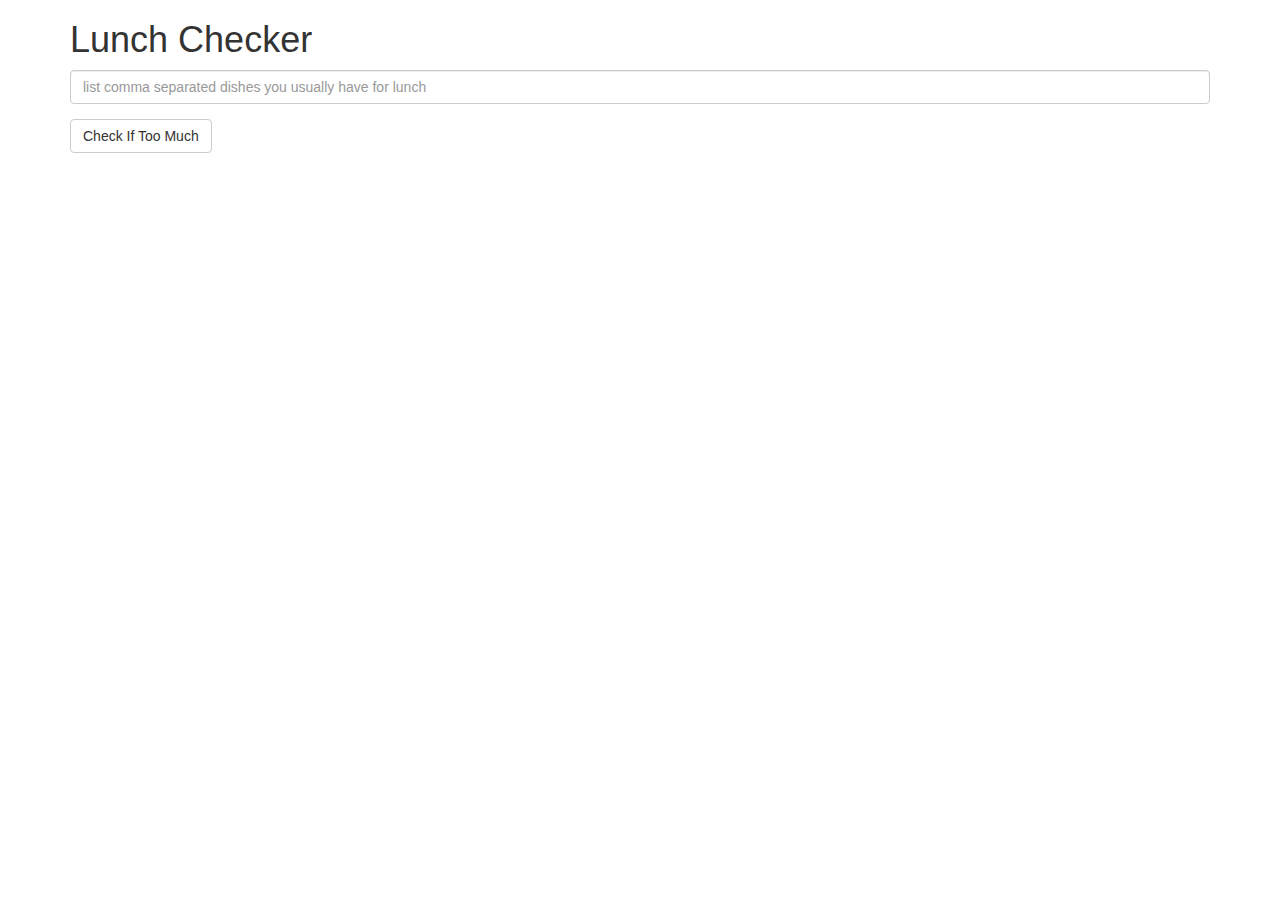
<file: fs5-1/index.html>
<!doctype html>
<html lang="en">
  <head>
    <title>Lunch Checker</title>
    <meta name="viewport" content="width=device-width, initial-scale=1">
    <link rel="stylesheet" href="styles/bootstrap.min.css">
    
    <style>
      .message { font-size: 1.3em; font-weight: bold; }
    </style>
  </head>
<body ng-app="LunchCheck">
   <div class="container"  ng-controller="LunchCheckController">
     <h1>Lunch Checker</h1>

         <div class="form-group">
             <input id="lunch-menu" type="text"
             placeholder="list comma separated dishes you usually have for lunch"
             class="form-control" ng-model='Dishes'>
         </div>
         <div class="form-group">
             <button class="btn btn-default" ng-model='CheckButton' ng-click="CheckLunch();">Check If Too Much</button>
         </div>
         <div class="form-group message">
           <!-- Your message can go here. -->
           {{MunchMessage}}
         </div>
	</div>
	<script src="angular.min.js"></script>
	<script src="app.js"></script>
</body>
</html>
</file>
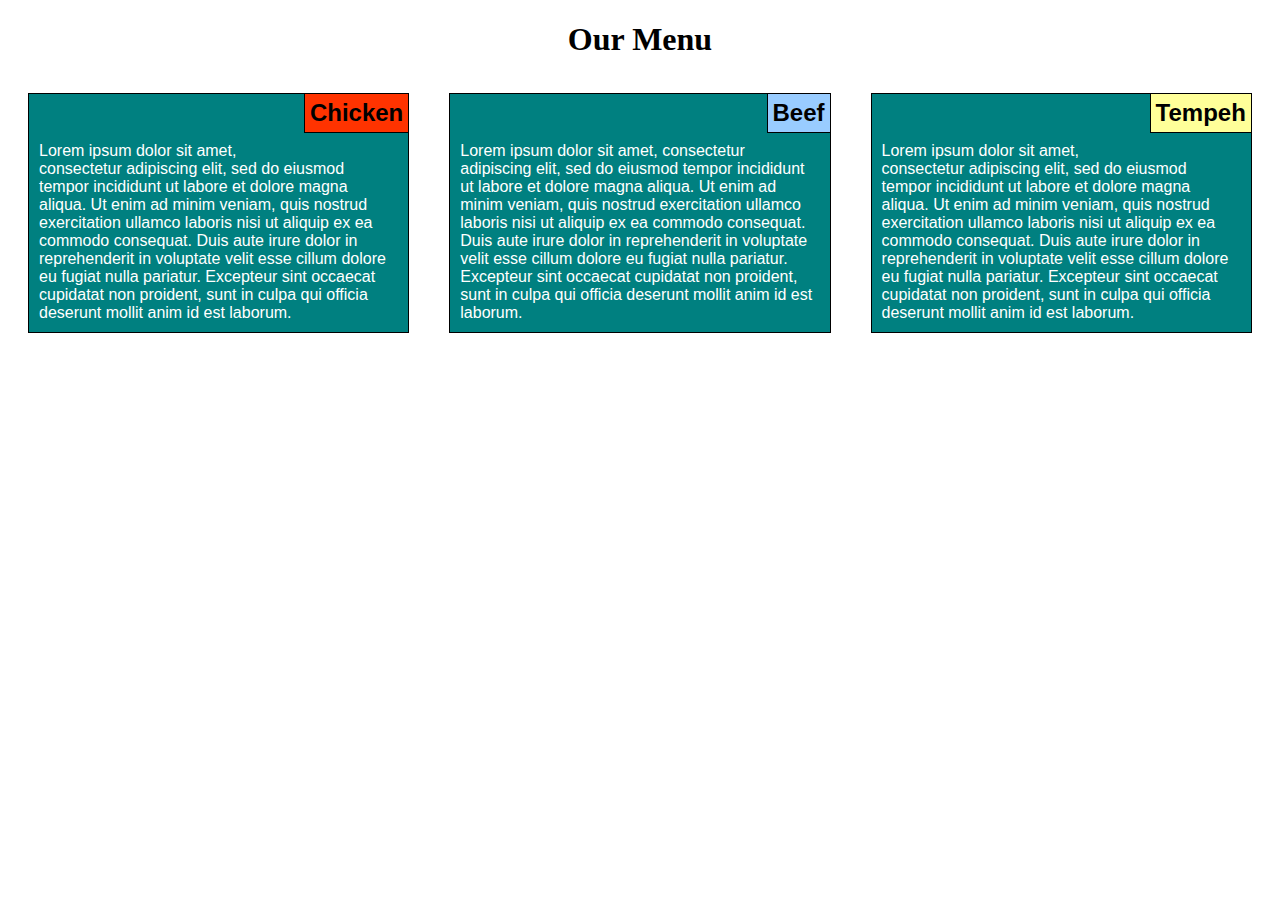
<file: mod2_solution/index.html>
<!DOCTYPE html>
<html>
<head>
<meta charset="utf-8">
<meta name="viewport" content="width=device-width, initial-scale=1">
<title>Assignment Solution for Module 2</title>
<link rel="stylesheet" href="css/css.css">
<style>* {box-sizing: border-box;}</style>
</head>
<body>
<h1>Our Menu</h1>

<div class="row">
  <div class="col-lg-4 col-md-6">
      <div class = "item">
        <h2 class="chicken">Chicken</h2>
        <p>Lorem ipsum dolor sit amet, consectetur adipiscing elit, sed do eiusmod tempor incididunt ut labore et dolore magna aliqua. Ut enim ad minim veniam, quis nostrud exercitation ullamco laboris nisi ut aliquip ex ea commodo consequat. Duis aute irure dolor in reprehenderit in voluptate velit esse cillum dolore eu fugiat nulla pariatur. Excepteur sint occaecat cupidatat non proident, sunt in culpa qui officia deserunt mollit anim id est laborum.</p>
      </div>
  </div>
  <div class="col-lg-4 col-md-6">
    <div class="item">
      <h2 class="beef">Beef</h2>
      <p>Lorem ipsum dolor sit amet, consectetur adipiscing elit, sed do eiusmod tempor incididunt ut labore et dolore magna aliqua. Ut enim ad minim veniam, quis nostrud exercitation ullamco laboris nisi ut aliquip ex ea commodo consequat. Duis aute irure dolor in reprehenderit in voluptate velit esse cillum dolore eu fugiat nulla pariatur. Excepteur sint occaecat cupidatat non proident, sunt in culpa qui officia deserunt mollit anim id est laborum.</p>
    </div>
  </div>
  <div class="col-lg-4 col-md-12">
    <div class="item">
        <h2 class="tempeh">Tempeh</h2>
        <p>Lorem ipsum dolor sit amet, consectetur adipiscing elit, sed do eiusmod tempor incididunt ut labore et dolore magna aliqua. Ut enim ad minim veniam, quis nostrud exercitation ullamco laboris nisi ut aliquip ex ea commodo consequat. Duis aute irure dolor in reprehenderit in voluptate velit esse cillum dolore eu fugiat nulla pariatur. Excepteur sint occaecat cupidatat non proident, sunt in culpa qui officia deserunt mollit anim id est laborum.</p>
    </div>
  </div>
</div>

</body>
</html>
</file>
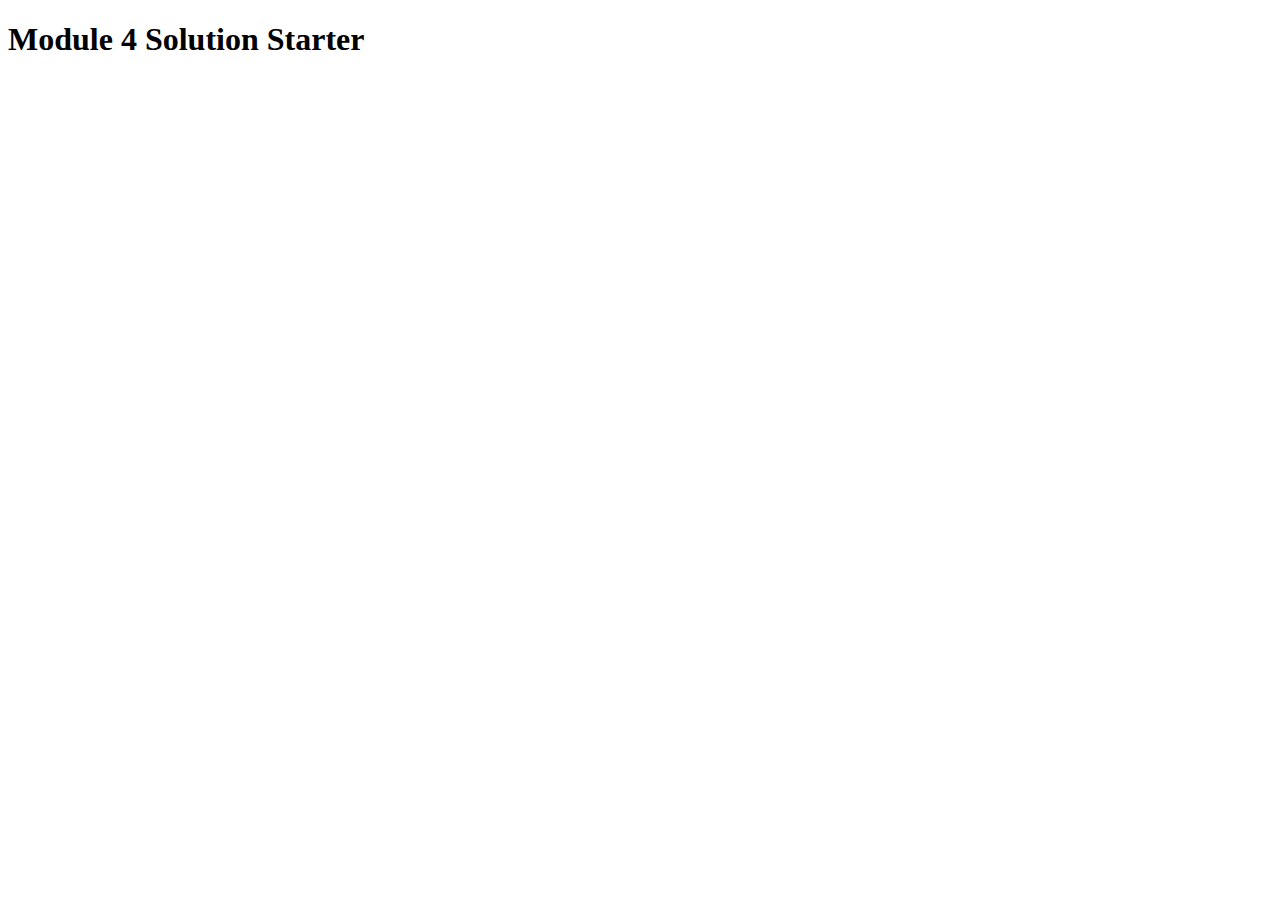
<file: mod4_solution/index.html>
<!DOCTYPE html>
<html>
<head>
  <meta charset="utf-8">
  <title>Module 4 Solution Starter</title>
  <script>
    var names = []; // DO NOT REMOVE
  </script>
  <script src="SpeakHello.js"></script>
  <script src="SpeakGoodBye.js"></script>
  <script src="script.js"></script>
</head>
<body>
  <h1>Module 4 Solution Starter</h1>
</body>
</html>
</file>
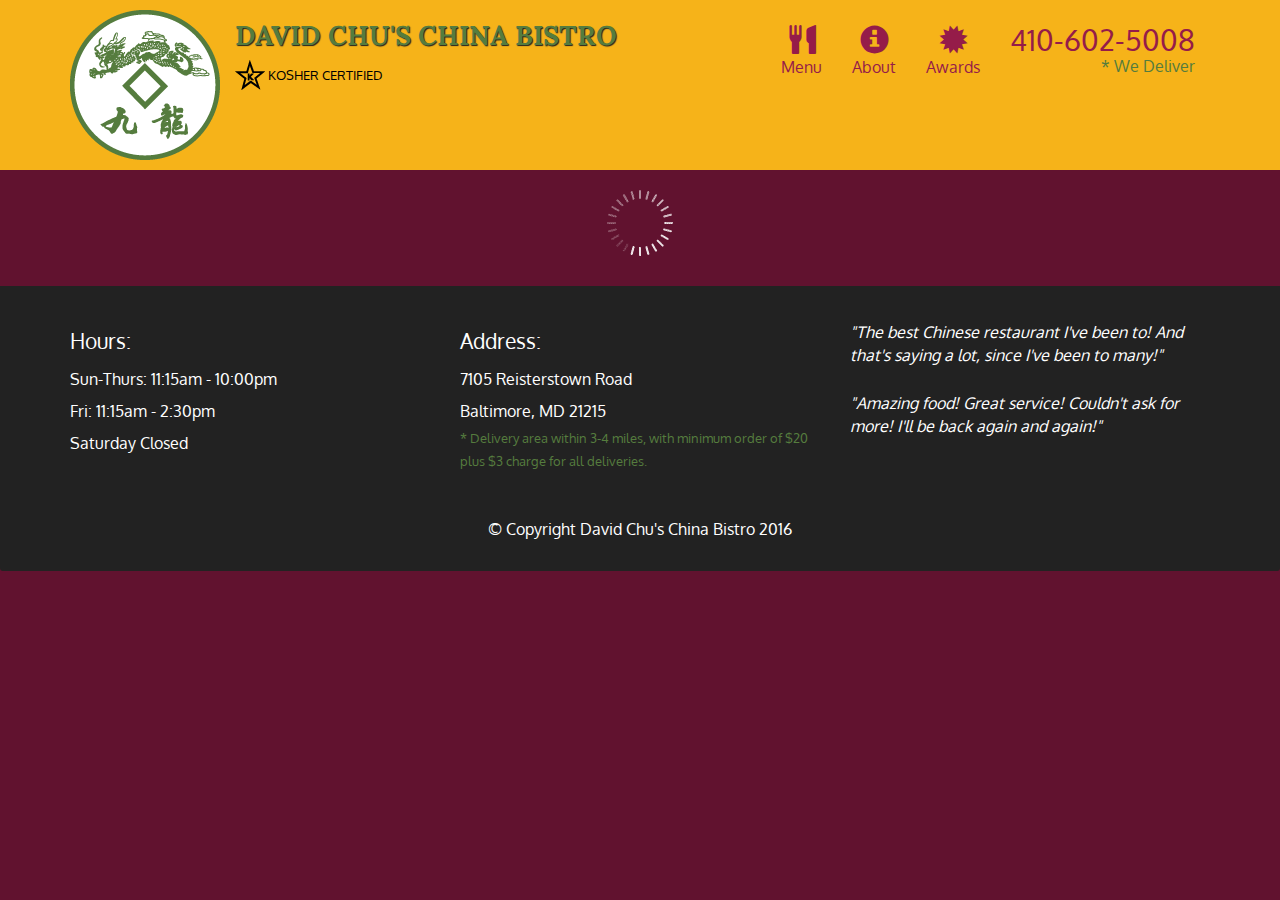
<file: mod5_solution/index.html>
<!doctype html>
<html lang="en">
  <head>
    <meta charset="utf-8">
    <meta http-equiv="X-UA-Compatible" content="IE=edge">
    <meta name="viewport" content="width=device-width, initial-scale=1">
    <title>David Chu's China Bistro</title>
    <link rel="stylesheet" href="css/bootstrap.min.css">
    <link rel="stylesheet" href="css/styles.css">
    <link href='https://fonts.googleapis.com/css?family=Oxygen:400,300,700' rel='stylesheet' type='text/css'>
    <link href='https://fonts.googleapis.com/css?family=Lora' rel='stylesheet' type='text/css'>
  </head>
<body>
  <header>
    <nav id="header-nav" class="navbar navbar-default">
      <div class="container">
        <div class="navbar-header">
          <a href="index.html" class="pull-left visible-md visible-lg">
            <div id="logo-img" alt="Logo image"></div>
          </a>

          <div class="navbar-brand">
            <a href="index.html"><h1>David Chu's China Bistro</h1></a>
            <p>
              <img src="images/star-k-logo.png" alt="Kosher certification">
              <span>Kosher Certified</span>
            </p>
          </div>

          <button id="navbarToggle" type="button" class="navbar-toggle collapsed" data-toggle="collapse" data-target="#collapsable-nav" aria-expanded="false">
            <span class="sr-only">Toggle navigation</span>
            <span class="icon-bar"></span>
            <span class="icon-bar"></span>
            <span class="icon-bar"></span>
          </button>
        </div>
        
        <div id="collapsable-nav" class="collapse navbar-collapse">
           <ul id="nav-list" class="nav navbar-nav navbar-right">
            <li id="navHomeButton" class="visible-xs active">
              <a href="index.html">
                <span class="glyphicon glyphicon-home"></span> Home</a>
            </li>
            <li id="navMenuButton">
              <a href="#" onclick="$dc.loadMenuCategories();">
                <span class="glyphicon glyphicon-cutlery"></span><br class="hidden-xs"> Menu</a>
            </li>
            <li>
              <a href="#">
                <span class="glyphicon glyphicon-info-sign"></span><br class="hidden-xs"> About</a>
            </li>
            <li>
              <a href="#">
                <span class="glyphicon glyphicon-certificate"></span><br class="hidden-xs"> Awards</a>
            </li>
            <li id="phone" class="hidden-xs">
              <a href="tel:410-602-5008">
                <span>410-602-5008</span></a><div>* We Deliver</div>
            </li>
          </ul><!-- #nav-list -->
        </div><!-- .collapse .navbar-collapse -->
      </div><!-- .container -->
    </nav><!-- #header-nav -->
  </header>

  <div id="call-btn" class="visible-xs">
    <a class="btn" href="tel:410-602-5008">
    <span class="glyphicon glyphicon-earphone"></span>
    410-602-5008
    </a>
  </div>
  <div id="xs-deliver" class="text-center visible-xs">* We Deliver</div>

  <div id="main-content" class="container"></div>

  <footer class="panel-footer">
    <div class="container">
      <div class="row">
        <section id="hours" class="col-sm-4">
          <span>Hours:</span><br>
          Sun-Thurs: 11:15am - 10:00pm<br>
          Fri: 11:15am - 2:30pm<br>
          Saturday Closed
          <hr class="visible-xs">
        </section>
        <section id="address" class="col-sm-4">
          <span>Address:</span><br>
          7105 Reisterstown Road<br>
          Baltimore, MD 21215
          <p>* Delivery area within 3-4 miles, with minimum order of $20 plus $3 charge for all deliveries.</p>
          <hr class="visible-xs">
        </section>
        <section id="testimonials" class="col-sm-4">
          <p>"The best Chinese restaurant I've been to! And that's saying a lot, since I've been to many!"</p>
          <p>"Amazing food! Great service! Couldn't ask for more! I'll be back again and again!"</p>
        </section>
      </div>
      <div class="text-center">&copy; Copyright David Chu's China Bistro 2016</div>
    </div>
  </footer>

  <!-- jQuery (Bootstrap JS plugins depend on it) -->
  <script src="js/jquery-2.1.4.min.js"></script>
  <script src="js/bootstrap.min.js"></script>
  <script src="js/ajax-utils.js"></script>
  <script src="js/script.js"></script>
</body>
</html>
</file>
<file: mod2_solution/css/css.css>
<style>

/********** Base styles **********/
*, *:before, *:after {
  box-sizing: border-box;
}
h1 {
  margin-bottom: 15px;
  text-align: center;
}



.item{
  padding: 20px;
  border: 0px;
  margin: auto;
}
h2 {
  color: black;
  border: 1px solid;
  float: right;
  padding: 5px;
  margin-top: 0;
  font-family: Helvetica;
}
.chicken{ background-color: #ff3300;}
.beef{ background-color: #99ccff; }
.tempeh{ background-color: #ffff99; }


p {
  border: 1px solid black;
  background-color: teal;
  margin: auto;
  font-family: Helvetica;
  color: white;
  padding-top: 3em;
  padding-left: 10px;
  padding-right: 10px;
  padding-bottom: 10px;
}

/* Simple Responsive Framework. */
.row {
  width: 100%;
}

/********** Large devices only **********/
@media (min-width: 992px) {
  .col-lg-1, .col-lg-2, .col-lg-3, .col-lg-4, .col-lg-5, .col-lg-6, .col-lg-7, .col-lg-8, .col-lg-9, .col-lg-10, .col-lg-11, .col-lg-12 {
    float: left;
  }
  .col-lg-1 {
    width: 8.33%;
  }
  .col-lg-2 {
    width: 16.66%;
  }
  .col-lg-3 {
    width: 25%;
  }
  .col-lg-4 {
    width: 33.33%;
  }
  .col-lg-5 {
    width: 41.66%;
  }
  .col-lg-6 {
    width: 50%;
  }
  .col-lg-7 {
    width: 58.33%;
  }
  .col-lg-8 {
    width: 66.66%;
  }
  .col-lg-9 {
    width: 74.99%;
  }
  .col-lg-10 {
    width: 83.33%;
  }
  .col-lg-11 {
    width: 91.66%;
  }
  .col-lg-12 {
    width: 100%;
  }
}

/********** Medium devices only **********/
@media (min-width: 768px) and (max-width: 991px) {
  .col-md-1, .col-md-2, .col-md-3, .col-md-4, .col-md-5, .col-md-6, .col-md-7, .col-md-8, .col-md-9, .col-md-10, .col-md-11, .col-md-12 {
    float: left;
  }
  .col-md-1 {
    width: 8.33%;
  }
  .col-md-2 {
    width: 16.66%;
  }
  .col-md-3 {
    width: 25%;
  }
  .col-md-4 {
    width: 33.33%;
  }
  .col-md-5 {
    width: 41.66%;
  }
  .col-md-6 {
    width: 50%;
  }
  .col-md-7 {
    width: 58.33%;
  }
  .col-md-8 {
    width: 66.66%;
  }
  .col-md-9 {
    width: 74.99%;
  }
  .col-md-10 {
    width: 83.33%;
  }
  .col-md-11 {
    width: 91.66%;
  }
  .col-md-12 {
    width: 100%;
  }
}

</style>
</file>
<file: mod5_solution/css/styles.css>
body {
  font-size: 16px;
  color: #fff;
  background-color: #61122f;
  font-family: 'Oxygen', sans-serif;
}

/** HEADER **/
#header-nav {
  background-color: #f6b319;
  border-radius: 0;
  border: 0;
}

#logo-img {
  background: url('../images/restaurant-logo_large.png') no-repeat;
  width: 150px;
  height: 150px;
  margin: 10px 15px 10px 0;
}

.navbar-brand {
  padding-top: 25px;
}
.navbar-brand h1 { /* Restaurant name */
  font-family: 'Lora', serif;
  color: #557c3e;
  font-size: 1.5em;
  text-transform: uppercase;
  font-weight: bold;
  text-shadow: 1px 1px 1px #222;
  margin-top: 0;
  margin-bottom: 0;
  line-height: .75;
}
.navbar-brand a:hover, .navbar-brand a:focus {
  text-decoration: none;
}
.navbar-brand p { /* Kosher cert */
  color: #000;
  text-transform: uppercase;
  font-size: .7em;
  margin-top: 15px;
}
.navbar-brand p span { /* Star-K */
  vertical-align: middle;
}

#nav-list {
  margin-top: 10px;
}
#nav-list a {
  color: #951C49;
  text-align: center;
}
#nav-list a:hover {
  background: #E7E7E7;
}
#nav-list a span {
  font-size: 1.8em;
}

#phone {
  margin-top: 5px;
}
#phone a { /* Phone number */
  text-align: right;
  padding-bottom: 0;
}
#phone div { /* We Deliver */
  color: #557c3e;
  text-align: right;
  padding-right: 15px;
}

.navbar-header button.navbar-toggle, .navbar-header .icon-bar {
  border: 1px solid #61122f;
}
.navbar-header button.navbar-toggle {
  clear: both;
  margin-top: -30px;
}
/* END HEADER */

/* FOOTER */
.panel-footer {
  margin-top: 30px;
  padding-top: 35px;
  padding-bottom: 30px;
  background-color: #222;
  border-top: 0;
}
.panel-footer div.row {
  margin-bottom: 35px;
}
#hours, #address {
  line-height: 2;
}
#hours > span, #address > span {
  font-size: 1.3em;
}
#address p {
  color: #557c3e;
  font-size: .8em;
  line-height: 1.8;
}
#testimonials {
  font-style: italic;
}
#testimonials p:nth-child(2) {
  margin-top: 25px;
}
/* END FOOTER */



/* HOME PAGE */
.container .jumbotron {
  box-shadow: 0 0 50px #3F0C1F;
  border: 2px solid #3F0C1F;
}

#menu-tile, #specials-tile, #map-tile {
  height: 250px;
  width: 100%;
  margin-bottom: 15px;
  position: relative;
  border: 2px solid #3F0C1F;
  overflow: hidden;
}
#menu-tile:hover, #specials-tile:hover, #map-tile:hover {
  box-shadow: 0 1px 5px 1px #cccccc;
}
#menu-tile {
  background: url('../images/menu-tile.jpg') no-repeat;
  background-position: center;
}
#specials-tile {
  background: url('../images/specials-tile.jpg') no-repeat;
  background-position: center;
}
#menu-tile span, #specials-tile span, #map-tile span {
  position: absolute;
  bottom: 0;
  right: 0;
  width: 100%;
  text-align: center;
  font-size: 1.6em;
  text-transform: uppercase;
  background-color: #000;
  color: #fff;
  opacity: .8;
}
/* END HOME PAGE */

/* MENU CATEGORIES PAGE */
.category-tile { 
  position: relative;
  border: 2px solid #3F0C1F;
  overflow: hidden;
  width: 200px;
  height: 200px;
  margin: 0 auto 15px;
}
.category-tile span {
  position: absolute;
  bottom: 0;
  right: 0;
  width: 100%;
  text-align: center;
  font-size: 1.2em;
  text-transform: uppercase;
  background-color: #000;
  color: #fff;
  opacity: .8;
}
.category-tile:hover {
  box-shadow: 0 1px 5px 1px #cccccc;
}

#menu-categories-title + div {
  margin-bottom: 50px;
}
/* END MENU CATEGORIES PAGE */

/* SINGLE CATEGORY PAGE */
.menu-item-tile {
  margin-bottom: 25px;
}
.menu-item-tile hr {
  width: 80%;
}
.menu-item-tile .menu-item-price {
  font-size: 1.1em;
  text-align: right;
  margin-top: -15px;
  margin-right: -15px;
}
.menu-item-tile .menu-item-price span {
  font-size: .6em;
}
.menu-item-photo {
  position: relative;
  border: 2px solid #3F0C1F; 
  overflow: hidden;
  padding: 0;
  margin-right: -15px;
  margin-left: auto;
  margin-bottom: 20px;
  max-width: 250px;
}
.menu-item-photo div {
  position: absolute;
  bottom: 0;
  right: 0;
  width: 80px;
  background-color: #557c3e;
  text-align: center;
}
.menu-item-description {
  padding-right: 30px;
}
h3.menu-item-title {
  margin: 0 0 10px;
}
.menu-item-details {
  font-size: .9em;
  font-style: italic;
}
/* END SINGLE CATEGORY PAGE */


/********** Large devices only **********/
@media (min-width: 1200px) {
  .container .jumbotron {
    background: url('../images/jumbotron_1200.jpg') no-repeat;
    height: 675px;
  }
}

/********** Medium devices only **********/
@media (min-width: 992px) and (max-width: 1199px) {
  /* Header */
  #logo-img {
    background: url('../images/restaurant-logo_medium.png') no-repeat;
    width: 100px;
    height: 100px;
    margin: 5px 5px 5px 0;
  }
  /* End Header */

  /* Home Page */
  .container .jumbotron {
    background: url('../images/jumbotron_992.jpg') no-repeat;
    height: 558px;
  }
  /* End Home Page */
}

/********** Small devices only **********/
@media (min-width: 768px) and (max-width: 991px) {
  /* Home Page */
  .container .jumbotron {
    background: url('../images/jumbotron_768.jpg') no-repeat;
    height: 432px;
  }
  /* End Home Page */
}

/********** Extra small devices only **********/
@media (max-width: 767px) {
  /* Header */
  .navbar-brand {
    padding-top: 10px;
    height: 80px;
  }
  .navbar-brand h1 { /* Restaurant name */
    padding-top: 10px;
    font-size: 5vw; /* 1vw = 1% of viewport width */
  }
  .navbar-brand p { /* Kosher cert */
    font-size: .6em;
    margin-top: 12px;
  }
  .navbar-brand p img { /* Star-K */
    height: 20px;
  }

  #collapsable-nav a { /* Collapsed nav menu text */
    font-size: 1.2em;
  }
  #collapsable-nav a span { /* Collapsed nav menu glyph */
    font-size: 1em;
    margin-right: 5px;
  }

  #call-btn > a {
    font-size: 1.5em;
    display: block;
    margin: 0 20px;
    padding: 10px;
    border: 2px solid #fff;
    background-color: #f6b319;
    color: #951c49;
  }
  #xs-deliver {
    margin-top: 5px;
    font-size: .7em;
    letter-spacing: .1em;
    text-transform: uppercase;
  }
  /* End Header */

  /* Footer */
  .panel-footer section {
    margin-bottom: 30px;
    text-align: center;
  }
  .panel-footer section:nth-child(3) {
    margin-bottom: 0; /* margin already exists on the whole row */
  }
  .panel-footer section hr {
    width: 50%;
  }
  /* End Footer */

  /* Home Page */
  .container .jumbotron {
    margin-top: 30px;
    padding: 0;
  }
  #menu-tile, #specials-tile {
    width: 360px;
    margin: 0 auto 15px;
  }

  .menu-item-photo {
    margin-right: auto;
  }
  .menu-item-tile .menu-item-price {
    text-align: center;
  }
  .menu-item-description {
    text-align: center;;
  }
}


/********** Super extra small devices Only :-) (e.g., iPhone 4) **********/
@media (max-width: 479px) {
  /* Header */
  .navbar-brand h1 { /* Restaurant name */
    padding-top: 5px;
    font-size: 6vw;
  }
  /* End Header */
  
  /* Home page */
  #menu-tile, #specials-tile {
    width: 280px;
    margin: 0 auto 15px;
  }

  .col-xxs-12 {
    position: relative;
    min-height: 1px;
    padding-right: 15px;
    padding-left: 15px;
    float: left;
    width: 100%;
  }
}
</file>
